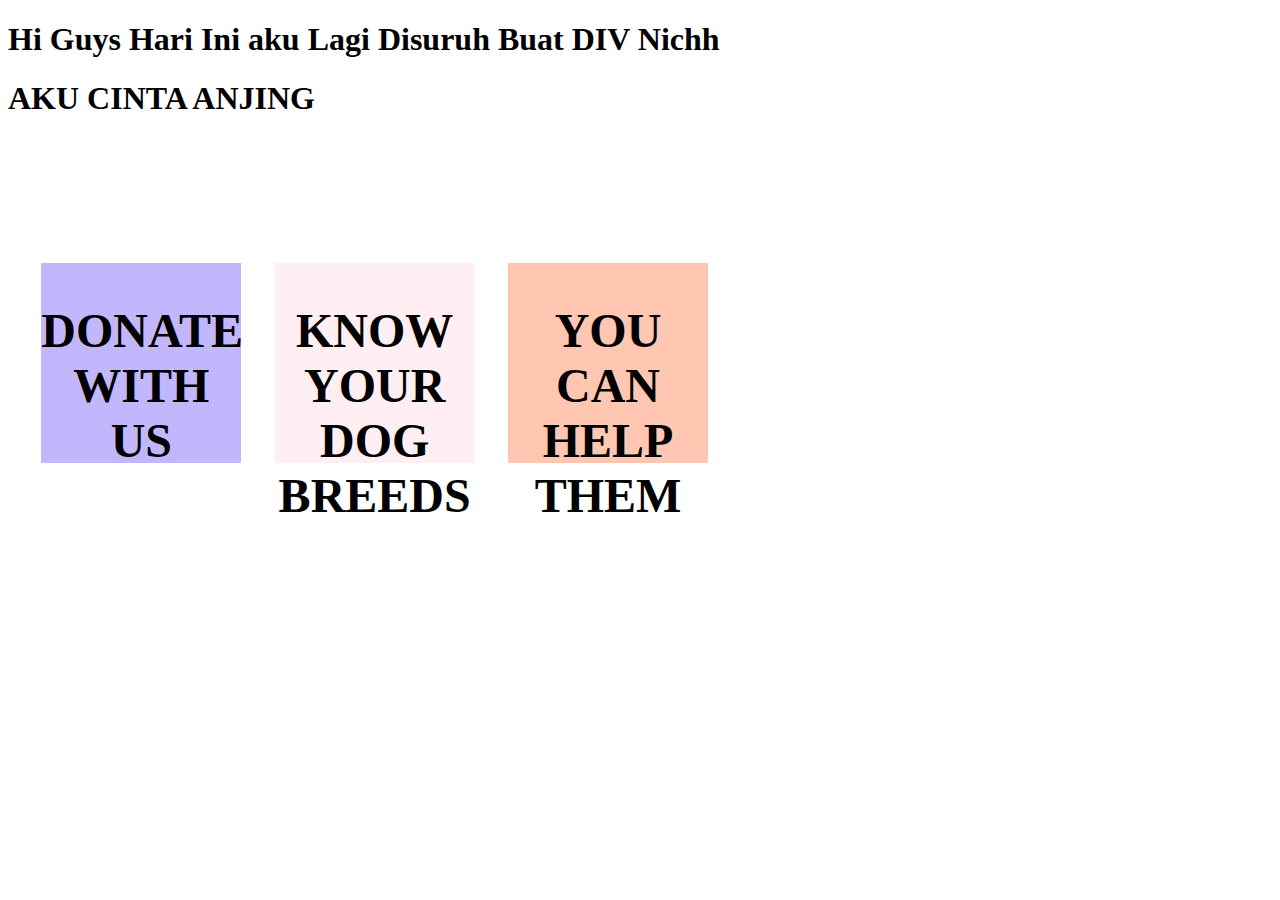
<file: Coba.html>
<!DOCTYPE html>
<html>
    <head>
        <title>  COBA DOANG GUYS </title>
        <link href="css/coba.css" rel="stylesheet">
    </head>

    <body>
        <main>
            <h1> Hi Guys Hari Ini aku Lagi Disuruh Buat DIV Nichh </h1>
            <div class="grandparent">
                <div class="parent">
                    <h1> AKU CINTA ANJING <h1>
                    <div class="div-1"><h2>DONATE WITH US</h2></div>
                    <div class="div-2"><h2>KNOW YOUR DOG BREEDS</h2></div>
                    <div class="div-3"><h2>YOU CAN HELP THEM</h2></div>

                </div>        
            </div>
        </main>
    </body>
</html>
</file>
<file: css/coba.css>
.grandparent {
    background-image: url(http://www.dogbreedslist.info/dog-wallpapers/German-Shepherd-lie-look-leaf-900x506.jpg);
    background-repeat: no-repeat;
    background-size: 100%;
    width: 100%;
    height: 500px;
}

.div-1 {
    background-color: rgba(52, 17, 248, 0.3);
    text-align: center;
    float: left;
    height:200px;
    width: 200px;
    margin-left: 33.33px;
    margin-top: 125px;
    font-variant: small-caps;
    /* vertical-align: normal; */
    
}
/* .div-1 h2 {
    vertical-align: middle;
    color: red;
    font-variant: small-caps;
} */

.div-2 {
    background-color: rgba(255, 203, 211, 0.3);
    float: left;
    width: 200px;
    height: 200px;
    text-align: center;
    margin-left: 33.33px;
    margin-top: 125px;
    vertical-align: middle;
}

.div-3 {
    background-color: rgba(255, 69, 0, 0.3);  
    float: left;
    width: 200px;
    height: 200px;
    text-align: center;
    margin-left: 33.33px;
    margin-top: 125px;
}
</file>
